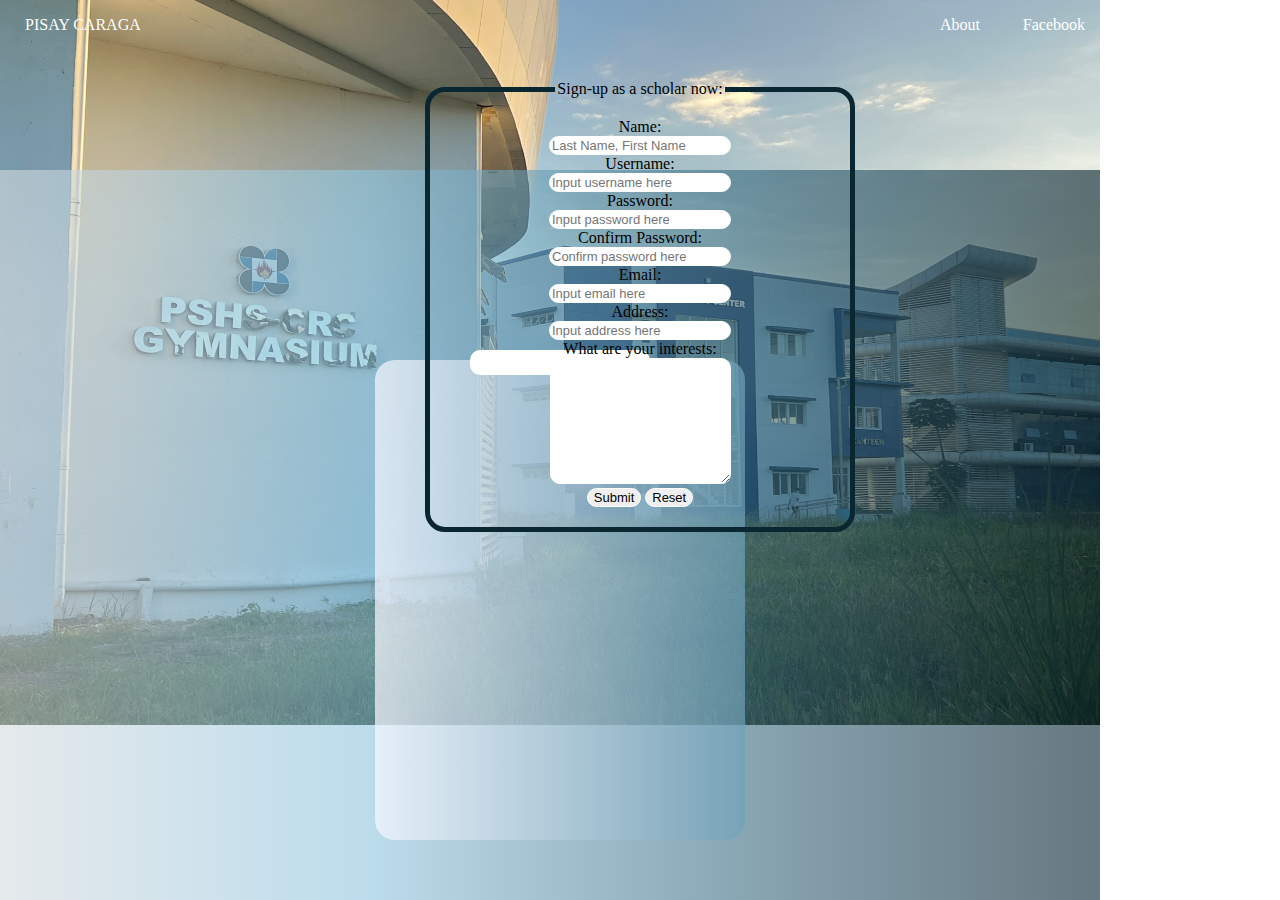
<file: index.html>
<!DOCTYPE html>
<html>
    <head>
        <title> Sign-up Page</title>
        <link href="okay.css" rel="stylesheet" type="text/css">
        <link href="https://fonts.cdnfonts.com/css/glacial-indifference-2" rel="stylesheet">
        <meta charset="UTF-8">
        <meta name="description" content="sign-up page">
        <meta name="keywords" content="HTML, CSS, JavaScript">
        <meta name="author" content="Stacey Louise A. Hurtado">
        <meta name="viewport" content="width=device-width, initial-scale=1.0">

    </head>
    <body>

        <form action = "landingpage.html" method="post"  target="_blank"
        autocomplete="off" id="login">

            <fieldset form="login" id="field"> 

                <legend> Sign-up as a scholar now: </legend>
                

                <label for="Name">Name:</label><br/>
                <input type="text" id="fName" name="Name" placeholder="Last Name, First Name"><br/>

                <label for="username">Username:</label><br/>
                <input type="text" id="uName" name="username"placeholder="Input username here"><br/>

                <label for="password"> Password: </label><br/>
                <input type = "password" id="pWord" name="password" placeholder="Input password here"><br/>

                <label for="Cpassword"> Confirm Password: </label><br/>
                <input type = "password" id="ConfirmPassWord" name="Cpassword" placeholder="Confirm password here"><br/>

                <label for="email"> Email: </label><br/>
                <input type = "email" id="mail" name="email" placeholder="Input email here"><br/>

                <label for="address">Address:</label><br/>
                <input type="text" id="home" name="address" placeholder="Input address here"><br/>

                <label for="comments"> What are your interests: </label></br>
                <textarea id="tArea" name="comments" rows="8" cols="20" > </textarea><br/>

                <input type = "submit" value = "Submit" id="submit">
                <input type = "reset" value = "Reset" id="reset">

                <div id="whitebox"></div>
                <div id="box"></div>
                <div id="box2"></div>

                <a href="aawithjermielleandmattmission.html">
                    <p class="pisaycaraga"> PISAY CARAGA </p>
                </a>

                <a href="https://www.facebook.com/pshscrc13"> 
                    <p class="facebook"> Facebook </p>
                </a>
                  
                <a href="mailto:ocd@crc.pshs.edu.ph"> 
                    <p class="email"> Email </p>
                </a>

                <a href="aboutwebpage.html">
                    <p class="about"> About</p>
                </a>

            </fieldset>  
        </form>
    </body>

   
</html>
</file>
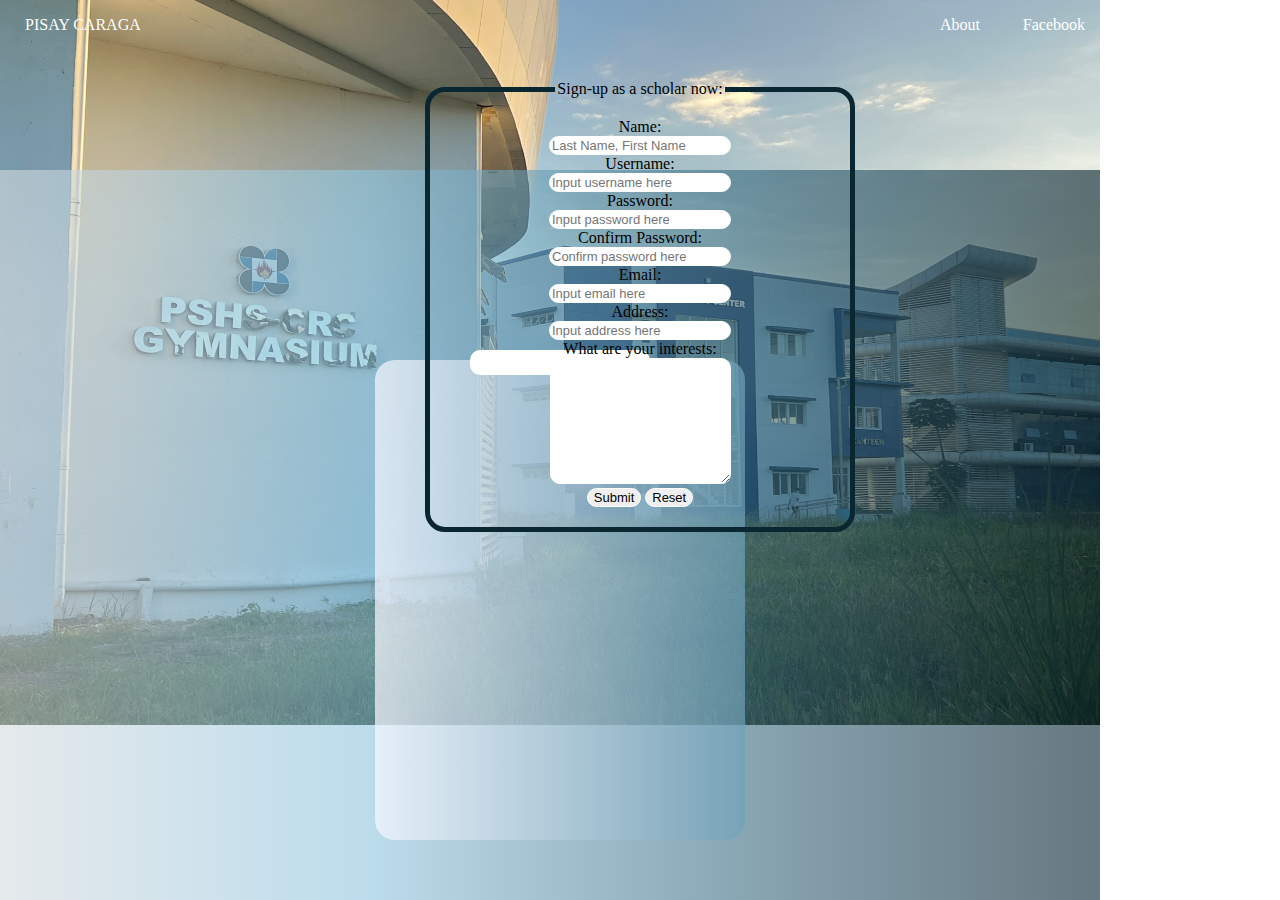
<file: alihugfulyv.html>
<!DOCTYPE html>
<html>
    <head>
        <title> Sign-up Page</title>
        <link href="okay.css" rel="stylesheet" type="text/css">
        <link href="https://fonts.cdnfonts.com/css/glacial-indifference-2" rel="stylesheet">
        <meta charset="UTF-8">
        <meta name="description" content="sign-up page">
        <meta name="keywords" content="HTML, CSS, JavaScript">
        <meta name="author" content="Stacey Louise A. Hurtado">
        <meta name="viewport" content="width=device-width, initial-scale=1.0">

    </head>
    <body>

        <form action = "landingpage.html" method="post"  target="_blank"
        autocomplete="off" id="login">

            <fieldset form="login" id="field"> 

                <legend> Sign-up as a scholar now: </legend>
                

                <label for="Name">Name:</label><br/>
                <input type="text" id="fName" name="Name" placeholder="Last Name, First Name"><br/>

                <label for="username">Username:</label><br/>
                <input type="text" id="uName" name="username"placeholder="Input username here"><br/>

                <label for="password"> Password: </label><br/>
                <input type = "password" id="pWord" name="password" placeholder="Input password here"><br/>

                <label for="Cpassword"> Confirm Password: </label><br/>
                <input type = "password" id="ConfirmPassWord" name="Cpassword" placeholder="Confirm password here"><br/>

                <label for="email"> Email: </label><br/>
                <input type = "email" id="mail" name="email" placeholder="Input email here"><br/>

                <label for="address">Address:</label><br/>
                <input type="text" id="home" name="address" placeholder="Input address here"><br/>

                <label for="comments"> What are your interests: </label></br>
                <textarea id="tArea" name="comments" rows="8" cols="20" > </textarea><br/>

                <input type = "submit" value = "Submit" id="submit">
                <input type = "reset" value = "Reset" id="reset">

                <div id="whitebox"></div>
                <div id="box"></div>
                <div id="box2"></div>

                <a href="aawithjermielleandmattmission.html">
                    <p class="pisaycaraga"> PISAY CARAGA </p>
                </a>

                <a href="https://www.facebook.com/pshscrc13"> 
                    <p class="facebook"> Facebook </p>
                </a>
                  
                <a href="mailto:ocd@crc.pshs.edu.ph"> 
                    <p class="email"> Email </p>
                </a>

                <a href="aboutwebpage.html">
                    <p class="about"> About</p>
                </a>

            </fieldset>  
        </form>
    </body>

   
</html>
</file>
<file: okay.css>
#field {
    text-align: center;
    width: 30%;
    border: solid #0a2630 5px;
    border-radius: 20px;
    padding: 20px;
    margin: auto;
    margin-top: 80px;
    
    
}

body {
    background-image: url(gymcanteendorm.jpg);
    background-repeat: no-repeat;
    background-size: 1100px 725px;
    font-family: glacial indifference;
    
}

#whitebox {
    position: absolute;
    left: 0;
    bottom:0;
    height: 730px;
    width: 1100px; 
    background: linear-gradient(to left, rgb(1, 30, 43), rgb(59, 108, 130), rgb(144, 198, 223), rgb(212, 219, 223));
    opacity: 0.6;
    z-index: -1;
  }

  #box {

    position: absolute;
    left: 375px;
    bottom:60px;
    height: 480px;
    width: 370px; 
    background: linear-gradient(to right, rgb(247, 248, 255), rgb(112, 161, 184));
    opacity: 0.7;
    z-index: -1;
    border: 1px hidden white;
    border-radius: 20px;

  }

  #box2 {

    position: absolute;
    left: 470px;
    bottom:525px;
    height: 25px;
    width: 180px; 
    background: white;
    opacity: 1;
    z-index: -1;
    border: 1px hidden white;
    border-radius: 10px;

  }

  #fName {
    border: 1px solid white;
    border-radius: 10px;
    font-size: 13px;
    
  }


  #uName {
    border: 1px solid white;
    border-radius: 10px;
    font-size: 13px;
    
  }

  #pWord {
    border: 1px solid white;
    border-radius: 10px;
    font-size: 13px;
    
  }

  #ConfirmPassWord {
    border: 1px solid white;
    border-radius: 10px;
    font-size: 13px;
    
  }

  #mail {
    border: 1px solid white;
    border-radius: 10px;
    font-size: 13px;
    
  }

  #mail {
    border: 1px solid white;
    border-radius: 10px;
    font-size: 13px;
    
  }

  #home {
    border: 1px solid white;
    border-radius: 10px;
    font-size: 13px;
    
  }

  #tArea {
    border: 1px solid white;
    border-radius: 10px;
    font-size: 13px;
    
  }


  #submit {
    border: 1px solid white;
    border-radius: 10px;
    font-size: 13px;
    
  }

  #reset {
    border: 1px solid white;
    border-radius: 10px;
    font-size: 13px;
    
  }

  .pisaycaraga {
    position: absolute;
    top: 0px;
    left: 25px;
    color: white;
    transition: transform 0.3s, text-shadow 0.3s ease;
  }

  .pisaycaraga:hover {
  text-shadow: 0 0 10px #0a2630;
  transform:scale(1.1);
  }

  .facebook {
    position: absolute;
    top:0px;
    right:195px;
    color:white;
    text-align: right;
   
    transition: transform 0.3s ease;
 }
 
  .facebook:hover {
   transform:scale(1.1);
 }
  
  .email {
    position: absolute;
    top:0px;
    right:120px;
    color:white;
    text-align: right;
    
    transition: transform 0.3s;
 }
 
 .email:hover {
   transform:scale(1.1);
 }

 .about {
  position: absolute;
  top:0px;
  right:300px;
  color:white;
  text-align: right;
  transition: transform 0.3s;
}
.about:hover {
transform:scale(1.1);
}
</file>
